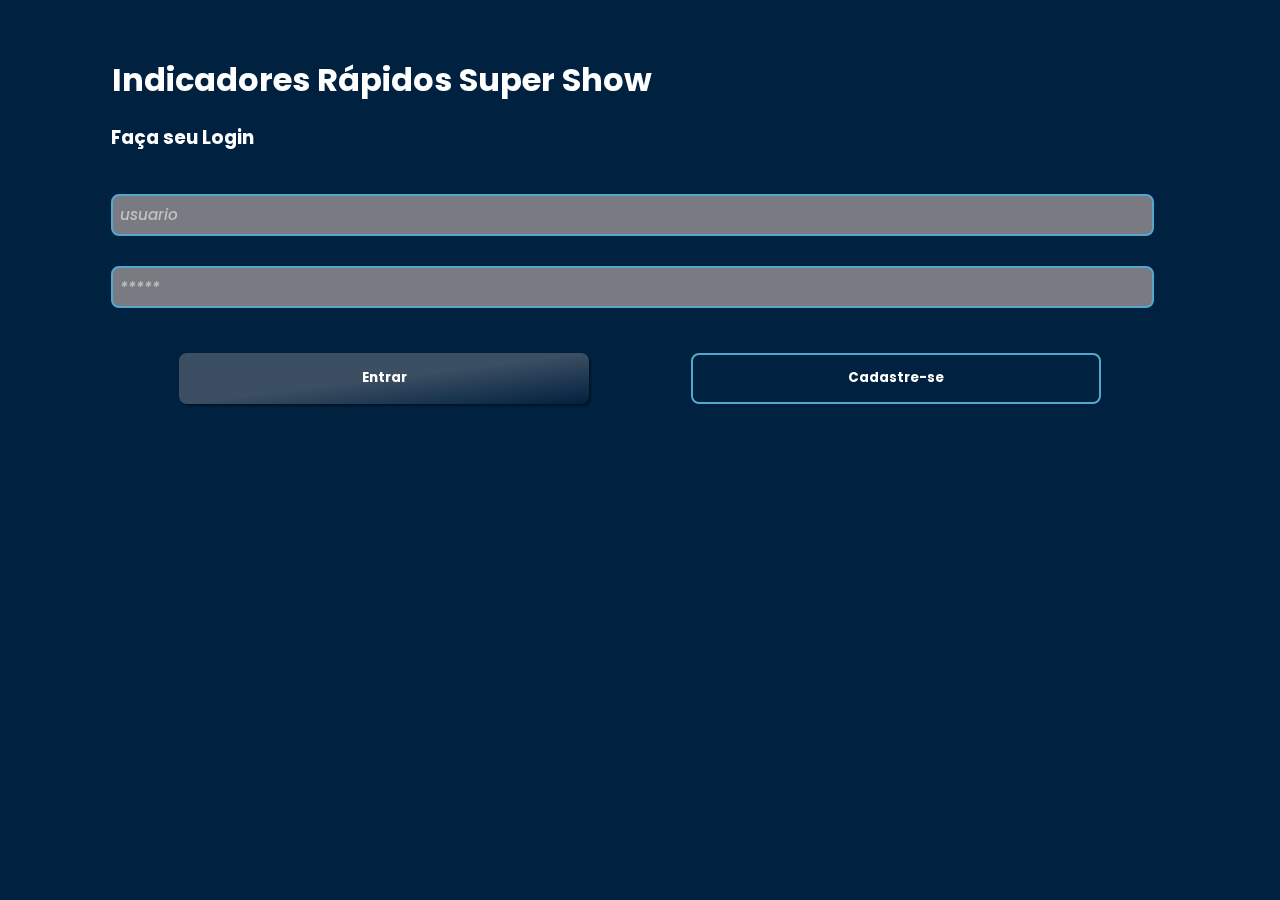
<file: index.html>
<!DOCTYPE html>
<html lang="pt-br">
<head>
    <meta charset="UTF-8">
    <meta name="viewport" content="width=device-width, initial-scale=1.0">
    <link rel="stylesheet" href="CSS/style.css">
    <link rel="stylesheet" href="CSS/login.css">
    <link rel="stylesheet" href="https://fonts.googleapis.com/css2?family=Material+Symbols+Outlined:opsz,wght,FILL,GRAD@20..48,100..700,0..1,-50..200" />
    <title>Super Show</title>
</head>
<body>
    <main class="sem_footer">
        <h1 class="central_a_esquerda">Indicadores Rápidos Super Show</h1>
        <form action="" class="central" id="login_form">
            <label class="cadastro">
                <h3>Faça seu Login</h3>
                <input type="text" class="input_cadastro" placeholder="usuario" id="usuario" >
                <span class="alerta" id="alerta_usuario"></span>
            </label>
            <label class="cadastro">
                <input type="password" class="input_cadastro" placeholder="*****" id="senha" >
                <span class="alerta" id="alerta_senha"></span>
            </label>
            <div class="login_div">
                <button id= "login" class="botoes botao_1" type="submit" style="max-width: 40%;">Entrar</button>
                <button class="botoes botao_2" style="max-width: 40%;">Cadastre-se</button>
            </div>
        </form>
        
        
    </main>
    <script type="module" src="/Servidor/login.js"></script>
</body>
</html>
</file>
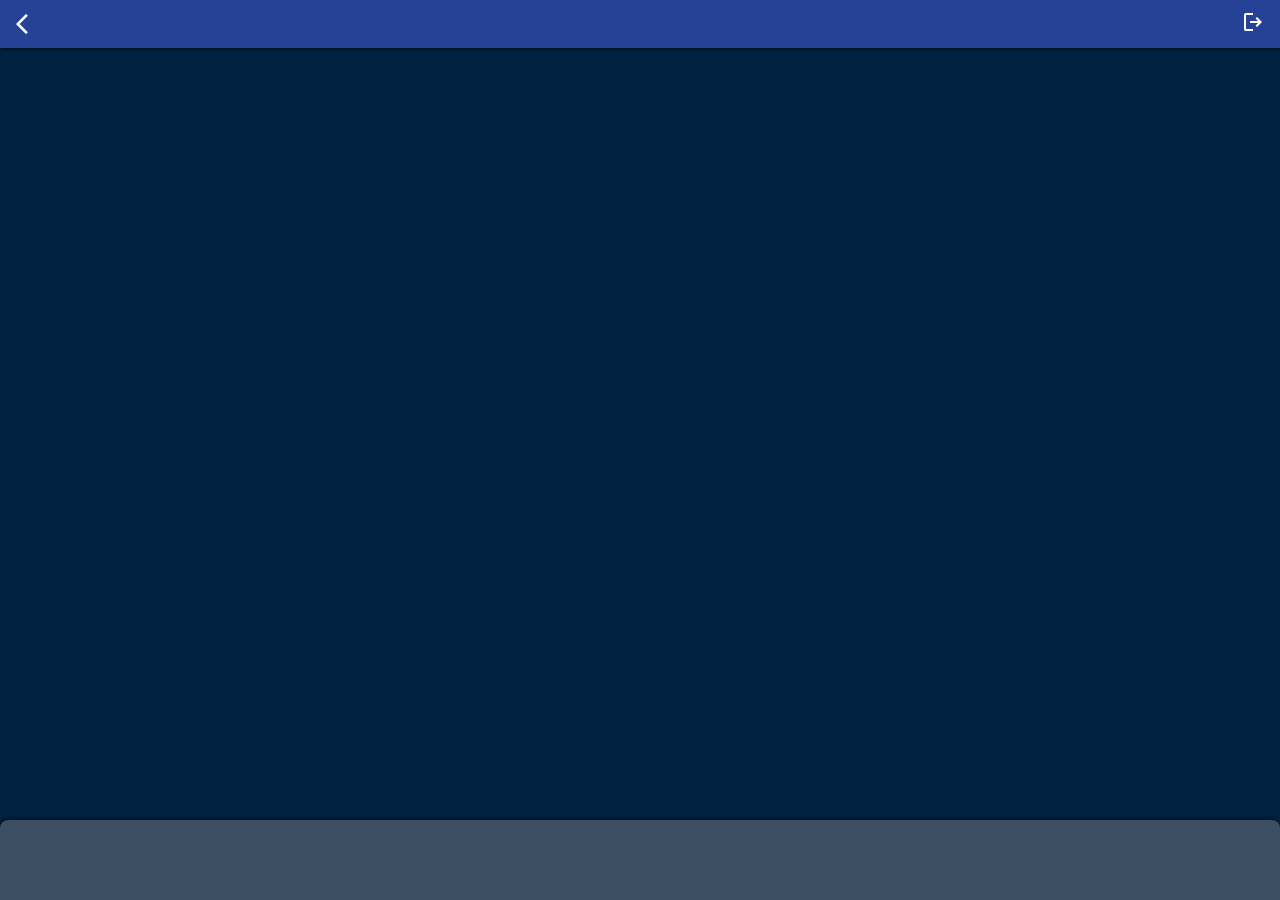
<file: HTML/acao.html>
<!DOCTYPE html>
<html lang="pt-br">
<head>
    <meta charset="UTF-8">
    <meta name="viewport" content="width=device-width, initial-scale=1.0">
    <link rel="stylesheet" href="/CSS/style.css">
    <link rel="stylesheet" href="/CSS/acao.css">
    <link rel="stylesheet" href="https://fonts.googleapis.com/css2?family=Material+Symbols+Outlined:opsz,wght,FILL,GRAD@20..48,100..700,0..1,-50..200" />
    <title>Ação Selecionada</title>
</head>
<body>
    <header>
        <div class="grupo_titulo_header">
            <a href="quadro_de_acoes.html?indicador=Clientes Únicos" class="voltar">
                <span class="material-symbols-outlined">
                arrow_back_ios
                </span>
            </a>
            <h1 class="titulo_header"></h1>
        </div>
        <button class="log_off" onclick="window.location.href='/quadro_de_acoes.html'">
            <span class="material-symbols-outlined">logout</span>
        </button>
    </header>
    <main>
        <div class="texto"></div>
    </main>
    <footer>
    </footer>
    <script type="module" src="/JS/acao.js"></script>
</body>
</html>
</file>
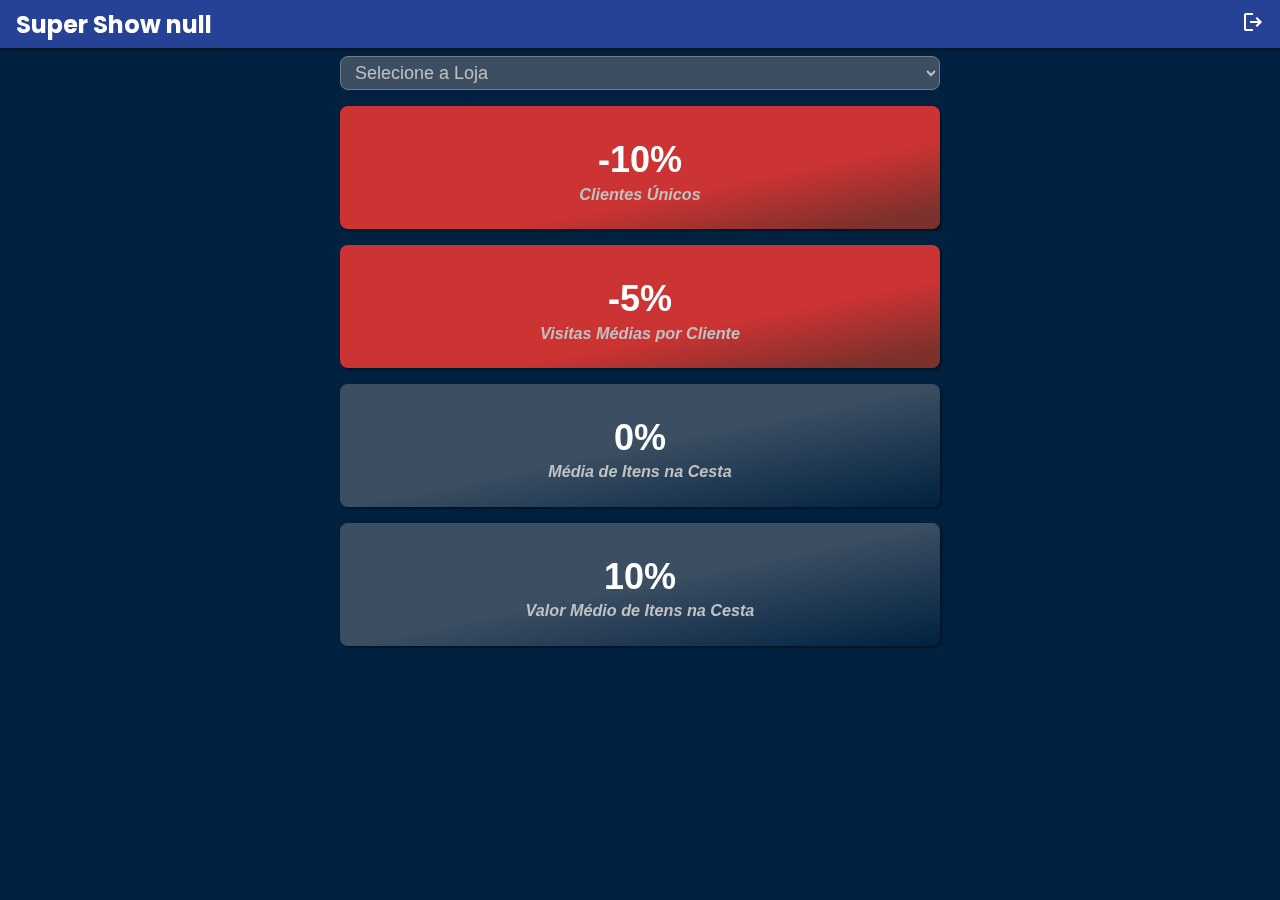
<file: HTML/indicadores.html>
<!DOCTYPE html>
<html lang="pt-br">
<head>
    <meta charset="UTF-8">
    <meta name="viewport" content="width=device-width, initial-scale=1.0">
    <link rel="stylesheet" href="/CSS/style.css">
    <link rel="stylesheet" href="/CSS/indicadores.css">
    <link rel="stylesheet" href="https://fonts.googleapis.com/css2?family=Material+Symbols+Outlined:opsz,wght,FILL,GRAD@20..48,100..700,0..1,-50..200" />
    <title>Indicadores</title>
</head>
<body>
    <header>
        <h1 class="titulo_header"></h1>
        <button class="log_off" onclick="window.location.href='../index.html'">
            <span class="material-symbols-outlined">logout</span>
        </button>
    </header>
    <main class="sem_footer lista_indicadores" >
        <select id="lojas" class="dropdown">
            <option selected disabled hidden>Selecione a Loja</option>
        </select>
    </main>
    <script type="module" src="../JS/indicadores.js"></script>
</body>
</html>
</file>
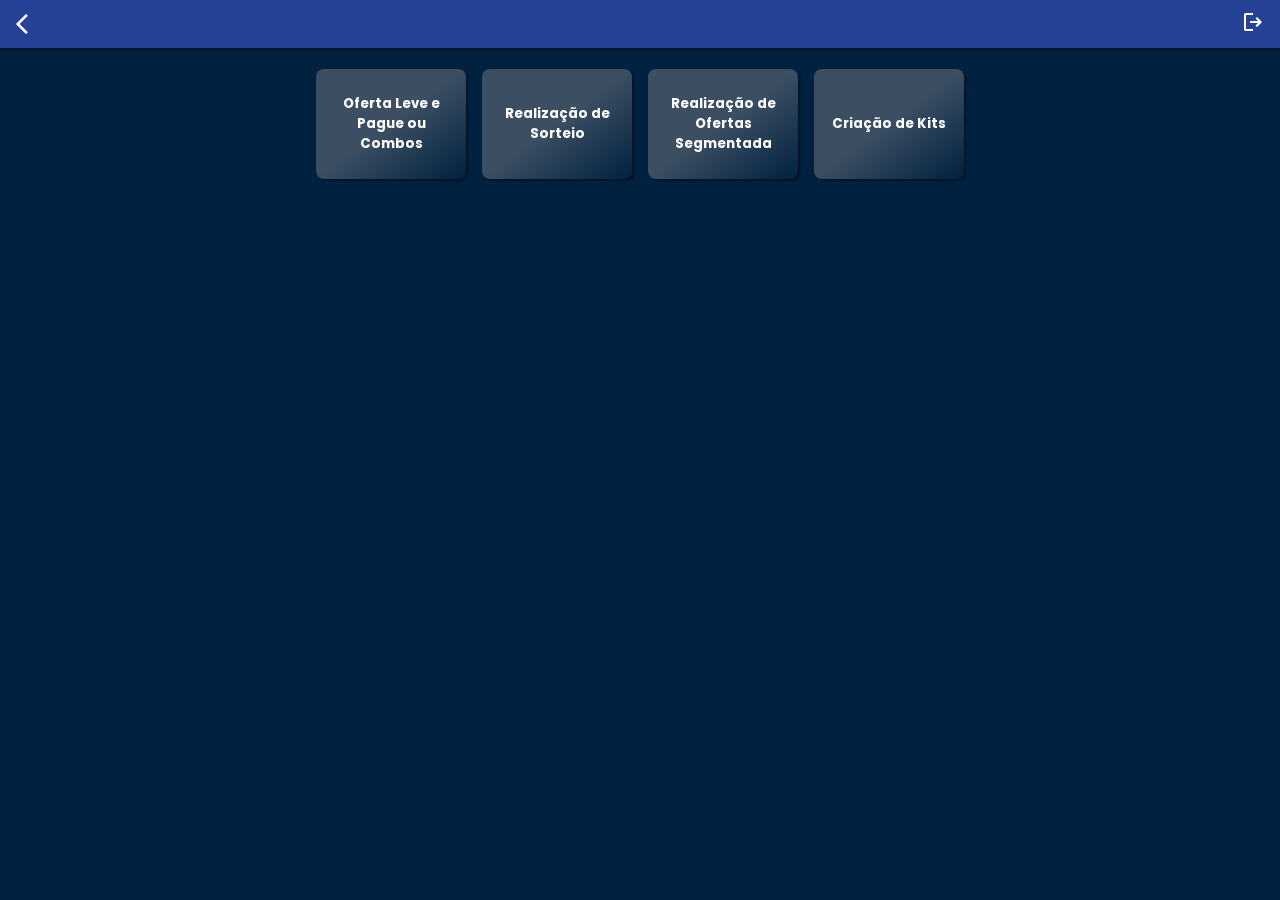
<file: HTML/quadro_de_acoes.html>
<!DOCTYPE html>
<html lang="pt-br">
<head>
    <meta charset="UTF-8">
    <meta name="viewport" content="width=device-width, initial-scale=1.0">
    <link rel="stylesheet" href="/CSS/style.css">
    <link rel="stylesheet" href="/CSS/quadro_de_acoes.css">
    <link rel="stylesheet" href="https://fonts.googleapis.com/css2?family=Material+Symbols+Outlined:opsz,wght,FILL,GRAD@20..48,100..700,0..1,-50..200" />
    <title>Quadro de Ações</title>
</head>
<body>
    <header>
        <div class="grupo_titulo_header">
            <a href="indicadores.html" class="voltar">
                <span class="material-symbols-outlined">
                arrow_back_ios
                </span>
            </a>
            <h1 class="titulo_header"></h1>
        </div>
        <button class="log_off" onclick="window.location.href='../index.html'">
            <span class="material-symbols-outlined">logout</span>
        </button>
    </header>
    <main class="area_botoes">
        <button class="botao_1 botoes_quadro_acoes" onclick="window.location.href='acao.html?titulo=Oferta Leve e Pague ou Combos'">Oferta Leve e Pague ou Combos</button>
        <button class="botao_1 botoes_quadro_acoes" onclick="window.location.href='acao.html?titulo=Realização de Sorteio'">Realização de Sorteio</button>
        <button class="botao_1 botoes_quadro_acoes" onclick="window.location.href='acao.html?titulo=Realização de Ofertas Segmentada'">Realização de Ofertas Segmentada</button>
        <button class="botao_1 botoes_quadro_acoes" onclick="window.location.href='acao.html?titulo=Criação de Kits'">Criação de Kits</button>
    </main>
    <script type="module" src="/JS/quadro_de_acoes.js"></script>
</body>
</html>
</file>
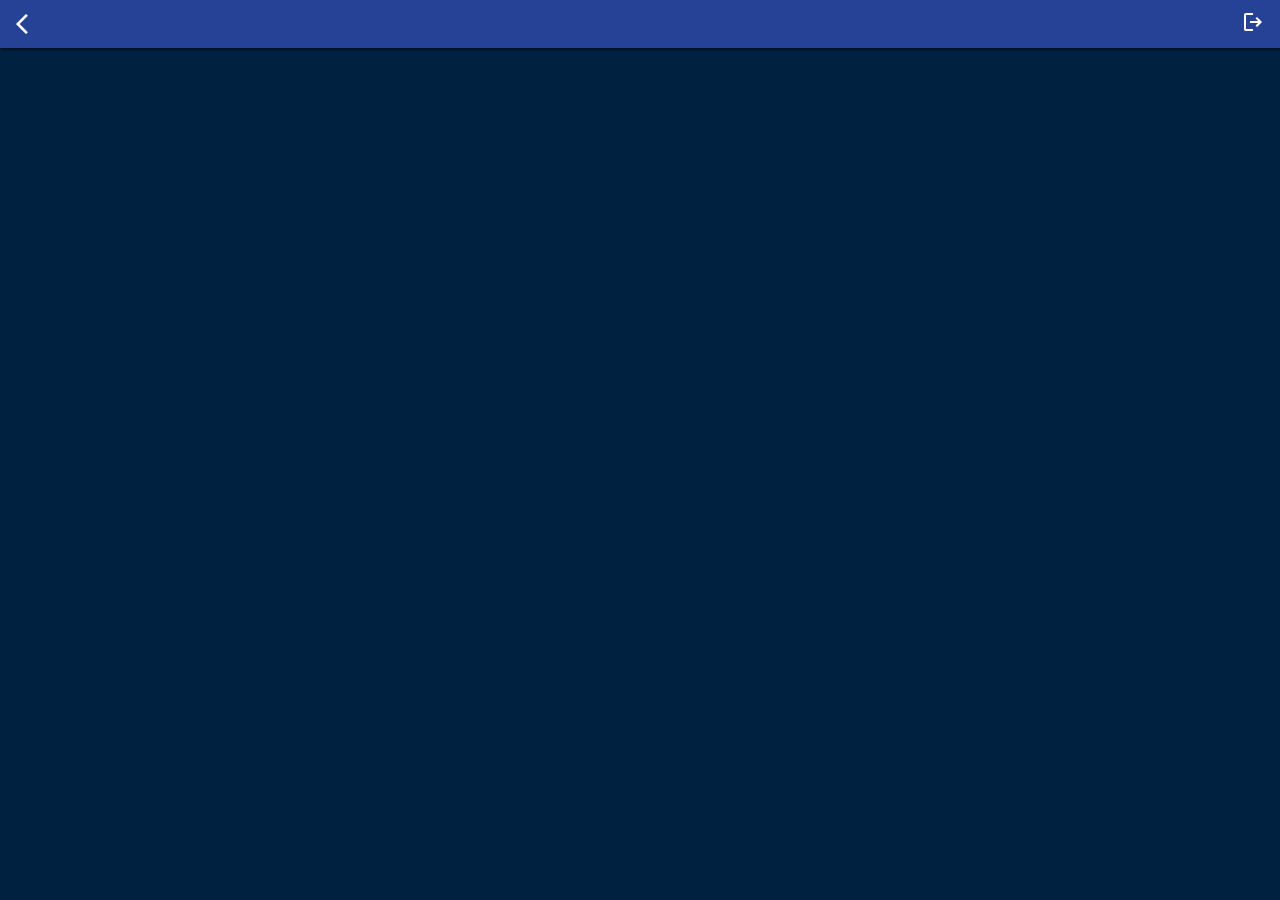
<file: HTML/slide_treinamento.html>
<!DOCTYPE html>
<html lang="pt-br">
<head>
    <meta charset="UTF-8">
    <meta name="viewport" content="width=device-width, initial-scale=1.0">
    <link rel="stylesheet" href="/CSS/style.css">
    <link rel="stylesheet" href="https://fonts.googleapis.com/css2?family=Material+Symbols+Outlined:opsz,wght,FILL,GRAD@20..48,100..700,0..1,-50..200" />
    <title>Treinamento</title>
</head>
<body>
    <header>
        <div class="grupo_titulo_header">
            <a href="quadro_de_acoes.html?indicador=Clientes Únicos" class="voltar">
                <span class="material-symbols-outlined">
                arrow_back_ios
                </span>
            </a>
            <h1 class="titulo_header"></h1>
        </div>
        <button class="log_off" onclick="window.location.href='/acao.html'">
            <span class="material-symbols-outlined">logout</span>
        </button>
    </header>
</body>
</html>
</file>
<file: CSS/style.css>
@import url('https://fonts.googleapis.com/css2?family=Poppins:ital,wght@0,300;0,700;1,300;1,700&display=swap');

:root{
    --cinza-escuro:#002140;
    --cinza-gradiente:#3B4E62;
    --cinza-claro:#797a82;
    --azul-escuro:#264296;
    --azul-claro:#54a8cc;
    --branco:#FFFFFF;
    --branco-escuro:#c0c1c2;
    --vermelho:#ed1a1a;
    --amarelo:#FADD16;
    --verde:#0a8d15;

    --sombra:rgba(0, 0, 0, 0.4);
    
    --titulo:24px;
    --botão:18px;
    --legenda-icone:12px;

    --altura-header:3rem;
    --altura-footer:5rem;
    --distancia-sombra:2px;
    --largura-botao:200px;

    --curvatura-canto:8px;
}

body{
    background-color: var(--cinza-escuro);
    color: var(--branco);
    padding: 0;
    margin: 0;
    font-family: 'Poppins', sans-serif;
}

header{
    background: var(--azul-escuro);
    color: var(--branco);
    height: var(--altura-header);
    width: 100vw;

    display: flex;
    justify-content: space-between;

    position: fixed;
    top: 0;

    padding-left: 1em;
    box-sizing: border-box;
    box-shadow: 1px 2px 2px 0px var(--sombra);
}

.grupo_titulo_header{
    display: flex;
    align-items: center;
    justify-content: space-between;
    gap: 0em;
}
.titulo_header{
    font-size: var(--titulo);
    align-self: center;
}
.voltar{
    color: var(--branco);
    margin-top: 6px;

}
.log_off{
    background-color: transparent;

    min-width: 3em;

    color: var(--branco);
    font-size: var(--botão);
    font-weight: bold;
    text-align: center;

    border: none;
}


main{
    position: fixed;
    top: var(--altura-header);
    bottom: var(--altura-footer);
    
    width: 100vw;
    height: calc(100vh - var(--altura-header) - var(--altura-footer));

    overflow-y: auto;
    
    padding: 0.5em 1.5em;
    
    box-sizing: border-box;
}
.sem_footer{
    height: calc(100vh - var(--altura-header));
}


footer{
    background-color: var(--cinza-gradiente);
    position: fixed;
    bottom: 0;

    width: 100vw;
    height: var(--altura-footer);

    padding-top: 3px;

    box-sizing: border-box;

    display: flex;
    justify-content: space-around;
    align-items: center;

    gap: 0.25em;

    overflow-x: auto;

    border-radius: var(--curvatura-canto) var(--curvatura-canto) 0 0;

    box-shadow: -1px -2px 2px 0px var(--sombra);
}
footer button{
    text-decoration: none;
    color: var(--branco);
    font-weight: bold;

    display: flex;
    flex-direction: column;
    align-items: center;
    justify-content: center;
    text-align: center;

    height: var(--altura-footer);
    padding-inline: 1em;
    max-width: 20vw;
    min-width: min-content;

    border-radius: var(--curvatura-canto) var(--curvatura-canto) 0 0;

    background: linear-gradient(to top right, var(--cinza-claro) 0%, var(--cinza-escuro) 100%);
    border: none;
    box-shadow: 2px 2px 2px 0px var(--sombra);
}
.legenda-icon-footer{
    font-size: var(--legenda-icone);
    font-family: 'Poppins', sans-serif;
}


.botoes{
    padding: 1em;

    margin: 1em 0;

    width: 40vw;
    
    border-radius: var(--curvatura-canto);

    font-weight: bold;
    color: var(--branco);

    font-family: 'Poppins', sans-serif;

}
.botao_1{
    background: linear-gradient(to bottom right, var(--cinza-gradiente) 50%, var(--cinza-escuro) 100%);
    border: none;
    box-shadow: 2px 2px 2px 0px var(--sombra);
}
.botao_2{
    background-color: transparent;
    border: 2px solid var(--azul-claro);
}
.botao_3{
    background: linear-gradient(to bottom right, #CC3333 64%, #7D312C 92%);
    border: none;
    box-shadow: 2px 2px 2px 0px var(--sombra);
}

.botao_unico{
    width: 80vw;
    font-size: var(--botão);
    align-self: center;
    border-radius: var(--curvatura-canto);
}

.dropdown{
    margin-inline: auto;

    width: var(--largura-botao);

    font-size: var(--botão);
	color: var(--branco-escuro);

    padding: 5px 10px 5px 10px;

	background-color: var(--cinza-gradiente);
	
    border: 1px solid var(--cinza-claro);
	border-radius: var(--curvatura-canto);
    
	cursor: pointer;
	outline: none;
}

.cadastro{
    display: flex;
    flex-direction: column;
    gap: 0.5em;
}
.input_cadastro{
    padding: 0.5em;

    border-radius: var(--curvatura-canto);

    margin: 1em;
    margin-left: 0;

    font-family: 'Poppins', sans-serif;
    font-weight: 500;
    color: var(--branco);
    font-size: 0.95em;

    background-color: var(--cinza-claro);

    border: 2px solid var(--azul-claro);

    width: 80vw;
}
.input_cadastro::placeholder{
    color: var(--branco-escuro);
    font-style: italic;
}


.central{
    display: flex;
    flex-direction: column;
    align-items: center;
}
.central_a_esquerda{
    align-self: flex-start; 
    width: calc(80vw + 1em); 
    margin: 0 auto;
}
.central_a_direita{
    align-self: flex-end; 
    width: calc(80vw + 1em); 
    margin: 0 auto;
}

.titulo{
    padding-bottom: 0.1em;
    margin-bottom: 0;
}
.subtitulo{
    padding-top: 0;
    margin-top: 0;

    margin-bottom: 1em;

    font-style: italic;
    font-size: 0.9em;
    color: var(--branco-escuro);

}
.alerta{
    color: var(--vermelho);
    margin-top: 0;
    font-style: italic;
    display: none;
}

@media screen and (max-width:576px) {
    header{
        height: calc(2*var(--altura-header));
    }
    main{
        top: calc(2*var(--altura-header));
        height: calc(100vh - 2*var(--altura-header) - var(--altura-footer));
    }
}

@media screen and (min-width: 576px) {
    :root{
        --largura-botao:400px
    }
}

@media screen and (min-width: 768px) {
    :root{
        --largura-botao:600px
    }
}
</file>
<file: CSS/login.css>
.login_div{
    margin-top: 1em;
    
    display: flex;

    justify-content: space-around;

    width: 80vw;
}
</file>
<file: CSS/acao.css>
.texto{
    width: 70%;
    margin-inline: auto;

    margin-bottom: var(--altura-footer);
}
</file>
<file: CSS/indicadores.css>
.lista_indicadores{
    display: flex;
    flex-direction: column;
    gap: 1em;
}

.botao_indicador{
    width: var(--largura-botao);
    
    font-size: var(--botão);
    align-self: center;
    border-radius: var(--curvatura-canto);
    padding: 0.5em;

    color: var(--branco);
}
</file>
<file: CSS/quadro_de_acoes.css>
.area_botoes{
    display: grid;
    justify-content: center;
    grid-template-columns: repeat(3, min-content);
    grid-template-rows: repeat(3, min-content);
    gap: 8px;
}

.botoes_quadro_acoes{
    padding: 1em;

    margin: 1em 0;
    min-width: 100px;
    width: min-content;

    min-height: 110px;
    height: min-content;

    border-radius: var(--curvatura-canto);

    font-weight: bold;
    color: var(--branco);

    font-family: 'Poppins', sans-serif;

}

@media screen and (min-width: 576px) {
    .area_botoes{
        gap: 16px;
    }

    .botoes_quadro_acoes{
        min-width: 150px;
    }
}
@media screen and (min-width: 768px) {
    .area_botoes{
        grid-template-columns: repeat(4, min-content);
    }
}
</file>
